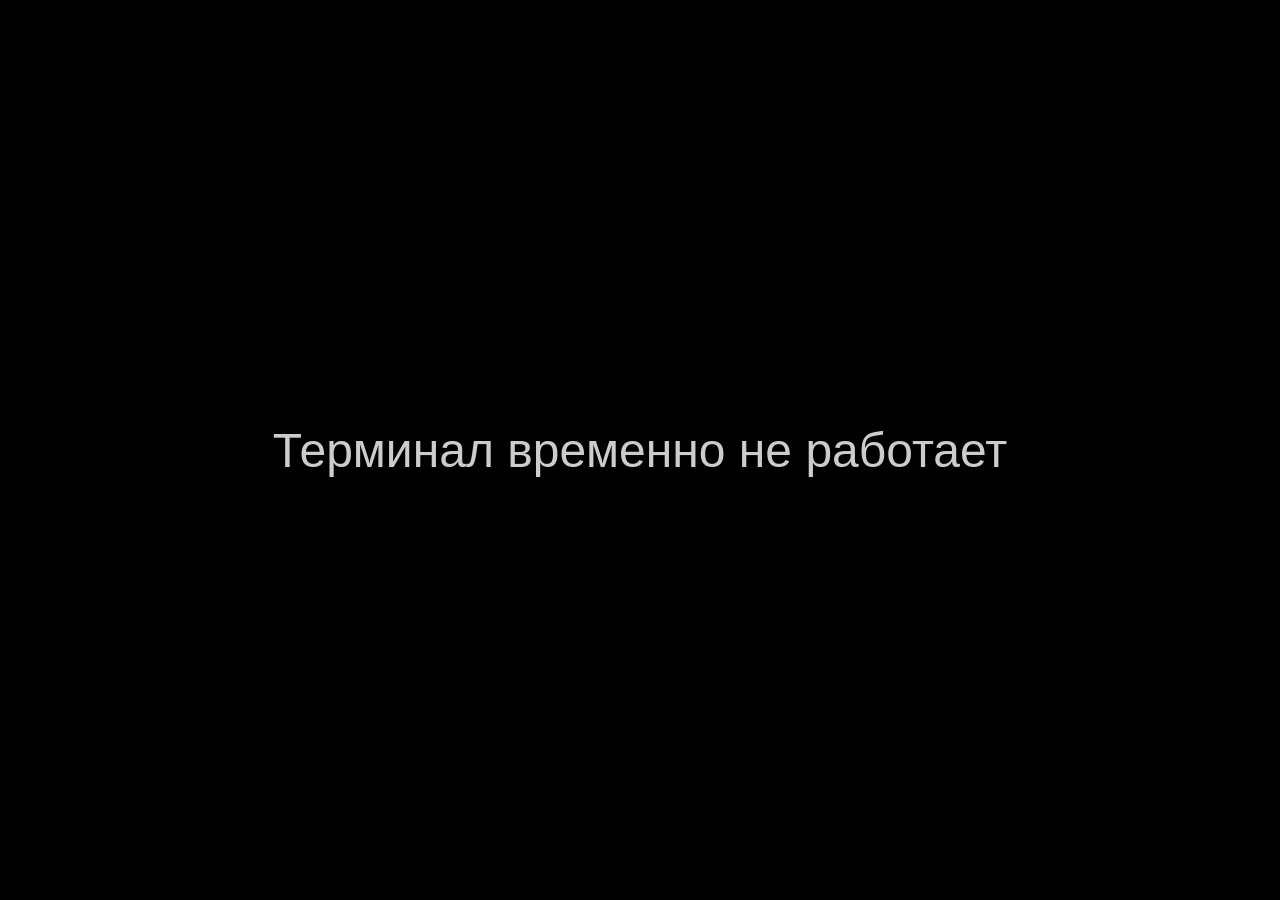
<file: index.html>
<!DOCTYPE html>
<html lang="ru">
<head>
    <meta charset="UTF-8">
    <meta name="viewport" content="width=device-width, initial-scale=1.0, maximum-scale=1.0, user-scalable=no">
    <title>Терминал не работает</title>
    <style>
        * {
            margin: 0;
            padding: 0;
            box-sizing: border-box;
        }
        body {
            font-family: Arial, sans-serif;
            background-color: black;
            color: white;
            min-height: 100vh;
            display: flex;
            justify-content: center;
            align-items: center;
            position: relative;
        }
        .message {
            font-size: 3rem;
            text-align: center;
            opacity: 0.8;
            padding: 2rem;
        }
        /* Невидимая кнопка в правом верхнем углу для меню */
        .menu-trigger {
            position: fixed;
            top: 10px;
            right: 10px;
            width: 50px;
            height: 50px;
            background-color: transparent;
            cursor: pointer;
            z-index: 1000;
        }
        /* Выпадающее меню */
        .dropdown-menu {
            position: fixed;
            top: 70px;
            right: 10px;
            background-color: #2d2d2d;
            border-radius: 8px;
            overflow: hidden;
            display: none;
            flex-direction: column;
            min-width: 200px;
            box-shadow: 0 4px 15px rgba(0,0,0,0.5);
            z-index: 1001;
            border: 1px solid #555;
        }
        .dropdown-menu.show {
            display: flex;
        }
        .menu-item {
            padding: 1.2rem 1.5rem;
            color: white;
            text-decoration: none;
            font-size: 1.2rem;
            border-bottom: 1px solid #444;
            background-color: #2d2d2d;
        }
        .menu-item:last-child {
            border-bottom: none;
        }
        .menu-item.current {
            background-color: #4a6fa5;
        }
    </style>
</head>
<body>
    <div class="message">Терминал временно не работает</div>
    
    <!-- Невидимая кнопка в правом верхнем углу для меню -->
    <div class="menu-trigger" id="menuTrigger" title="Выбор зала"></div>
    
    <!-- Выпадающее меню -->
    <div class="dropdown-menu" id="dropdownMenu">
        <a href="gallery.html" class="menu-item">Зал 1</a>
        <a href="#" class="menu-item" id="hall2Link">Зал 2 (будет добавлен)</a>
    </div>

    <script>
        // Обработчик для правой верхней кнопки (меню)
        const menuTrigger = document.getElementById('menuTrigger');
        const dropdownMenu = document.getElementById('dropdownMenu');
        
        menuTrigger.addEventListener('click', function() {
            dropdownMenu.classList.toggle('show');
        });

        // Закрываем меню при клике вне его
        document.addEventListener('click', function(event) {
            if (!menuTrigger.contains(event.target) && !dropdownMenu.contains(event.target)) {
                dropdownMenu.classList.remove('show');
            }
        });

        // Обработчик для Зала 2 (пока просто предупреждение)
        document.getElementById('hall2Link').addEventListener('click', function(e) {
            e.preventDefault();
            alert('Зал 2 находится в разработке');
            dropdownMenu.classList.remove('show');
        });

        // Обработка параметров URL для разных режимов
        const urlParams = new URLSearchParams(window.location.search);
        const mode = urlParams.get('mode');
        if (mode === 'children') {
            document.title = 'Детская галерея (упрощенный режим)';
        }
    </script>
</body>
</html>
</file>
